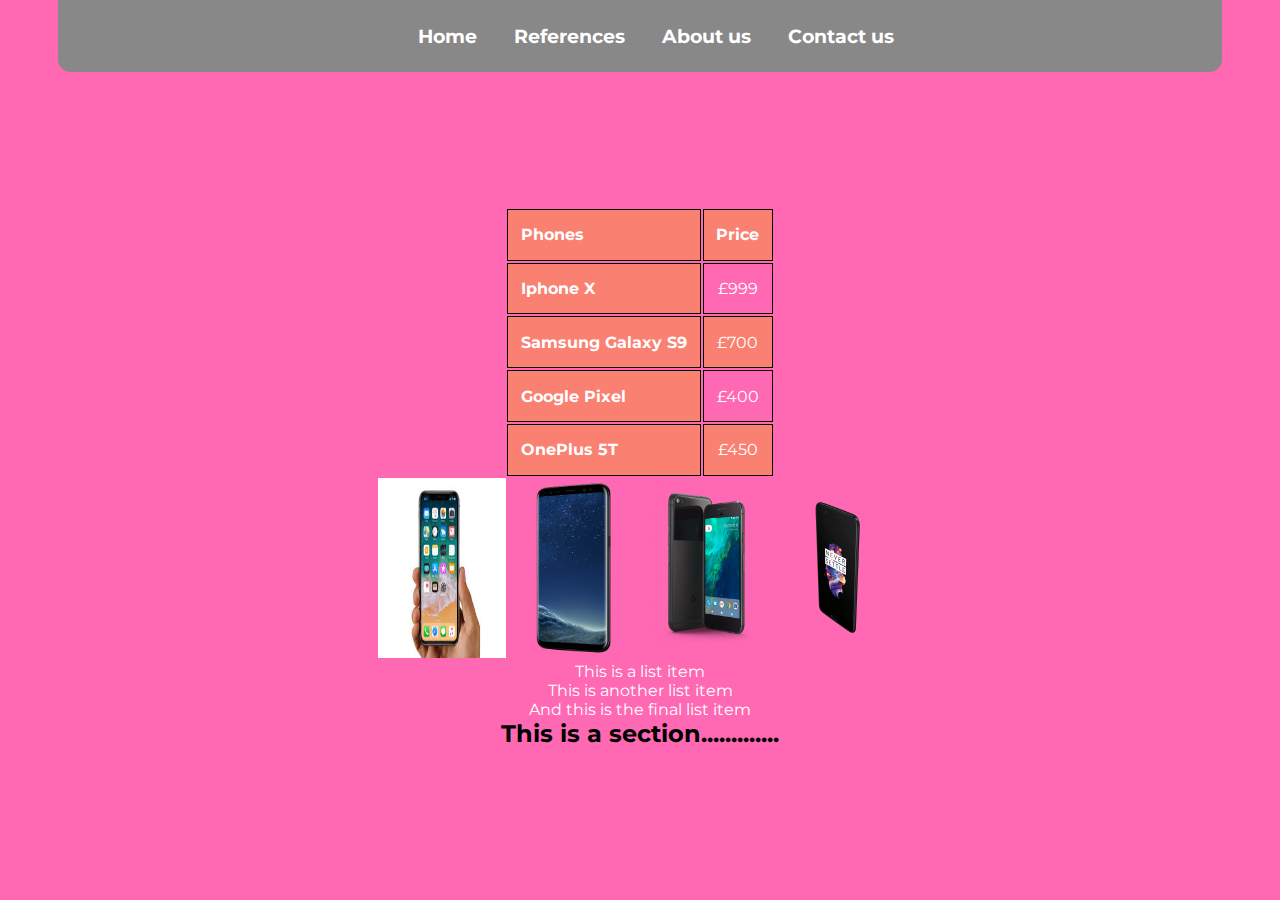
<file: CollabThing/index.html>
<!DOCTYPE html>
<html>
    <head>
    <title></title>
    <script>
    </script>
    <link rel="stylesheet" type="text/css" href="css/styles.css">
    <link href="https://fonts.googleapis.com/css?family=Montserrat" rel="stylesheet">
</head>

    <body>
        <header>
            <nav>
                <a href="index.html">Home</a>
                <a href="references.html">References</a>
                <a href="aboutUs.html">About us</a>
                <a href="contactUs.html">Contact us</a>
            </nav>
        </header>
        <main>
            <section>
            <table>
                <thead>
                    <tr>
                        <th>Phones</th>
                        <th>Price</th>
                    </tr>
                </thead>
                <tbody>
                    <tr>
                        <th>Iphone X</th>
                        <td>£999</td>
                    </tr>
                    <tr>
                        <th>Samsung Galaxy S9</th>
                        <td>£700</td>
                    </tr>
                    <tr>
                        <th>Google Pixel</th>
                        <td>£400</td>
                    </tr>
                    <tr>
                        <th>OnePlus 5T</th>
                        <td>£450</td>
                    </tr>
                </tbody>
                <tfooter>
                </tfooter>
            </table>
            <img alt="Iphone X" src="img/iphoneX.jpg">
            <img alt="Galaxy S9" src="img/GalaxyS8.png">
            <img alt="Pixel 2 XL" src="img/Google-Pixel-2-492x600.png">
            <img alt="OnePLus 5T" src="img/Oneplus.png">
            </section>
            <ul>
                <li>This is a list item</li>
                <li>This is another list item</li>
                <li>And this is the final list item</li>
            </ul>
        </main>
        

        <footer>
        </footer>
        <section>
            <h2>This is a section.............</h2>
        </section>
    </body>
</html>
</file>
<file: CollabThing/css/styles.css>
/* line 1, I:/_Programming/xampp/htdocs/xampp/WebDevCollege/CollabThing/scss/styles.scss */
* {
  margin: 0;
  padding: 0;
}

/* line 5, I:/_Programming/xampp/htdocs/xampp/WebDevCollege/CollabThing/scss/styles.scss */
body {
  background: #fff;
  font-family: 'Montserrat', sans-serif;
  background: hotpink;
}

/* line 10, I:/_Programming/xampp/htdocs/xampp/WebDevCollege/CollabThing/scss/styles.scss */
nav {
  width: 90vw;
  margin: 0 auto;
  height: 8vh;
  font-size: 1.5vw;
  font-weight: bold;
  line-height: 8vh;
  background: #888;
  padding-left: 1vw;
  border-bottom-left-radius: 1vw;
  border-bottom-right-radius: 1vw;
  text-align: center;
}

/* line 23, I:/_Programming/xampp/htdocs/xampp/WebDevCollege/CollabThing/scss/styles.scss */
nav a {
  color: white;
  padding: 0.5vw;
  margin-left: 1.5vw;
  text-decoration: none;
}

/* line 31, I:/_Programming/xampp/htdocs/xampp/WebDevCollege/CollabThing/scss/styles.scss */
nav a:hover {
  cursor: pointer;
  background: white;
  color: hotpink;
  animation: nav;
  animation-fill-mode: forwards;
  animation-duration: 0.6s;
}

@keyframes nav {
  100% {
    border-radius: 1vw;
  }
}

/* line 47, I:/_Programming/xampp/htdocs/xampp/WebDevCollege/CollabThing/scss/styles.scss */
main {
  color: white;
}

/* line 49, I:/_Programming/xampp/htdocs/xampp/WebDevCollege/CollabThing/scss/styles.scss */
main table {
  margin: 0 auto;
  margin-top: 15vh;
}

/* line 52, I:/_Programming/xampp/htdocs/xampp/WebDevCollege/CollabThing/scss/styles.scss */
main table td, main table #customers th {
  border: 1px solid #ddd;
  padding: 1vw;
}

/* line 56, I:/_Programming/xampp/htdocs/xampp/WebDevCollege/CollabThing/scss/styles.scss */
main table tr:nth-child(even) {
  background-color: salmon;
}

/* line 59, I:/_Programming/xampp/htdocs/xampp/WebDevCollege/CollabThing/scss/styles.scss */
main table th {
  padding-left: 1vw;
  padding-right: 1vw;
  padding-top: 1.2vw;
  padding-bottom: 1.2vw;
  text-align: left;
  background-color: salmon;
  color: white;
}

/* line 68, I:/_Programming/xampp/htdocs/xampp/WebDevCollege/CollabThing/scss/styles.scss */
main table table, main table th, main table td {
  border: 0.1vw solid black;
}

/* line 72, I:/_Programming/xampp/htdocs/xampp/WebDevCollege/CollabThing/scss/styles.scss */
main img {
  width: 10vw;
  height: 20vh;
}

/* line 77, I:/_Programming/xampp/htdocs/xampp/WebDevCollege/CollabThing/scss/styles.scss */
ul, section {
  text-align: center;
}

/*# sourceMappingURL=../css/styles.map */
</file>
